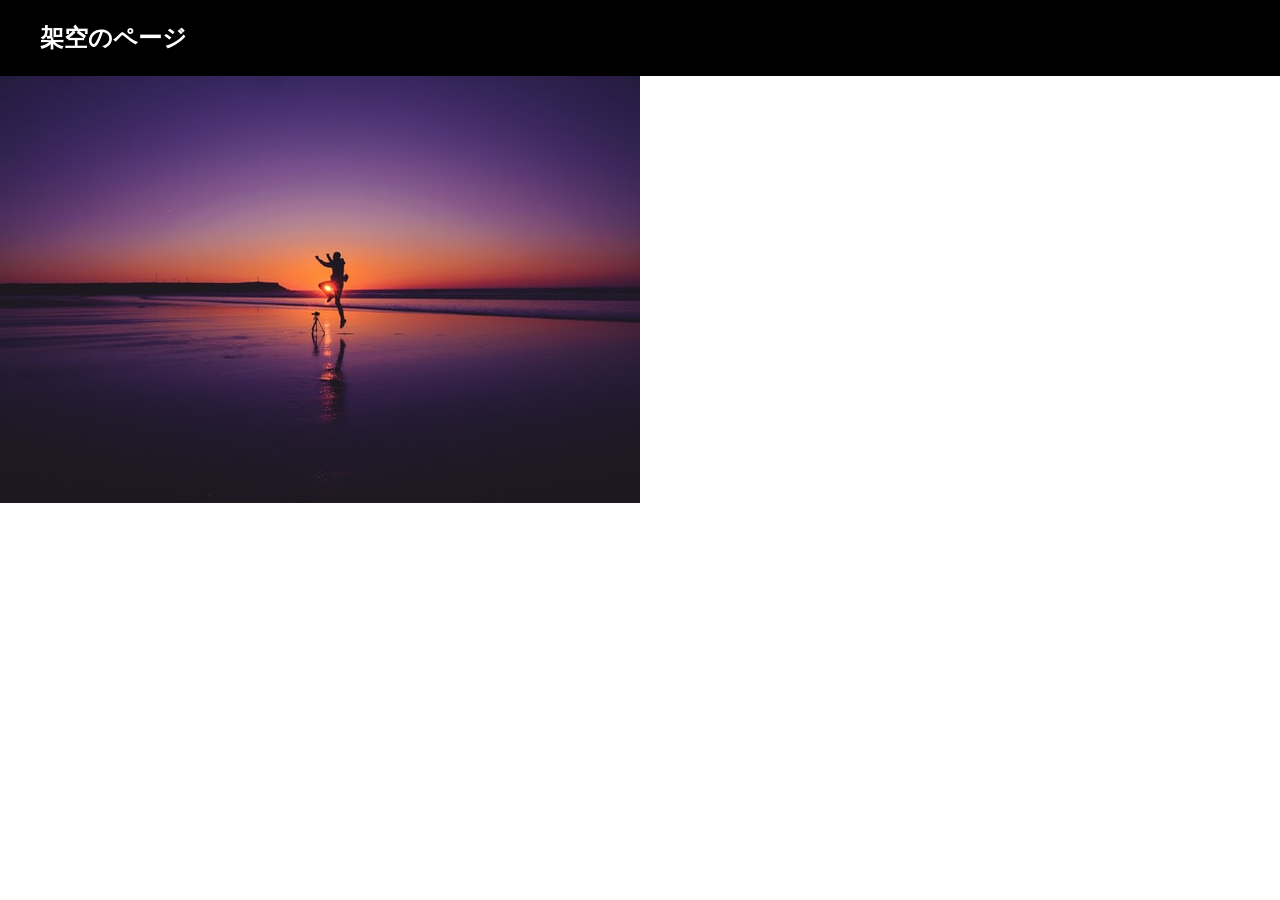
<file: sample/index.html>
<!DOCTYPE html>
<html lang="en">
<head>
  <meta charset="UTF-8">
  <meta name="viewport" content="width=device-width, initial-scale=1.0">
  <title>架空のページ</title>
  <link rel="stylesheet" href="css/sanitize.css">
  <link rel="stylesheet" href="css/style.css">
</head>
<body>
  <header class="header">
    <div class="header__inner">
            <a class="header__logo" href="/">
                架空のページ
            </a>
        </div>
  </header>
  <main>
    <img src="img/image01.jpg">
  </main>

</body>
</html>
</file>
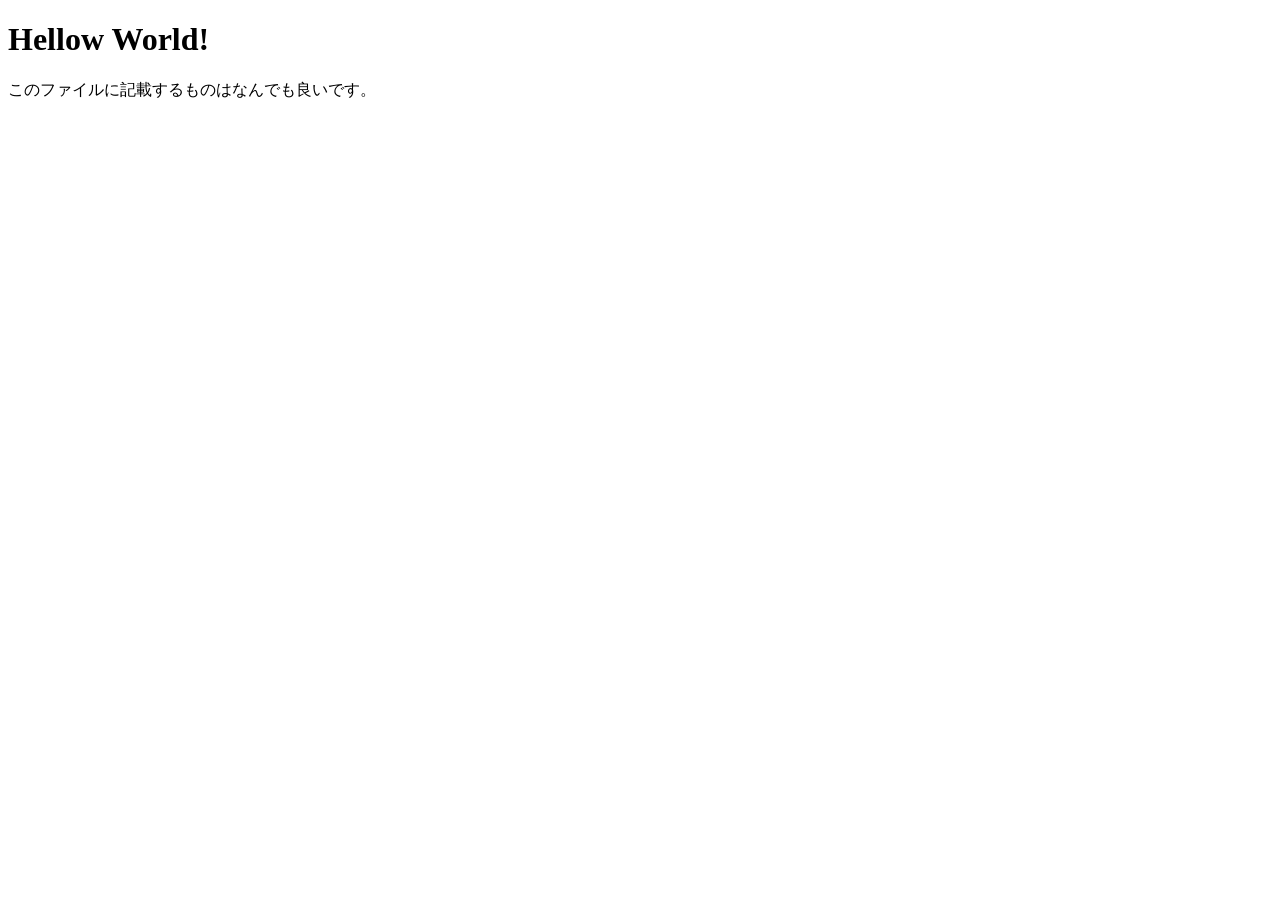
<file: src/php05/index.html>
<!DOCTYPE html>
<html lang="ja">

<head>
    <meta charset="UTF-8">
    <meta http-equiv="X-UA-Compatible" content="IE=edge">
    <meta name="viewport" content="width=device-width, initial-scale=1.0">
    <title>Document</title>
</head>

<body>
    <H1>Hellow World!</H1>
    <p>このファイルに記載するものはなんでも良いです。</p>
</body>

</html>
</file>
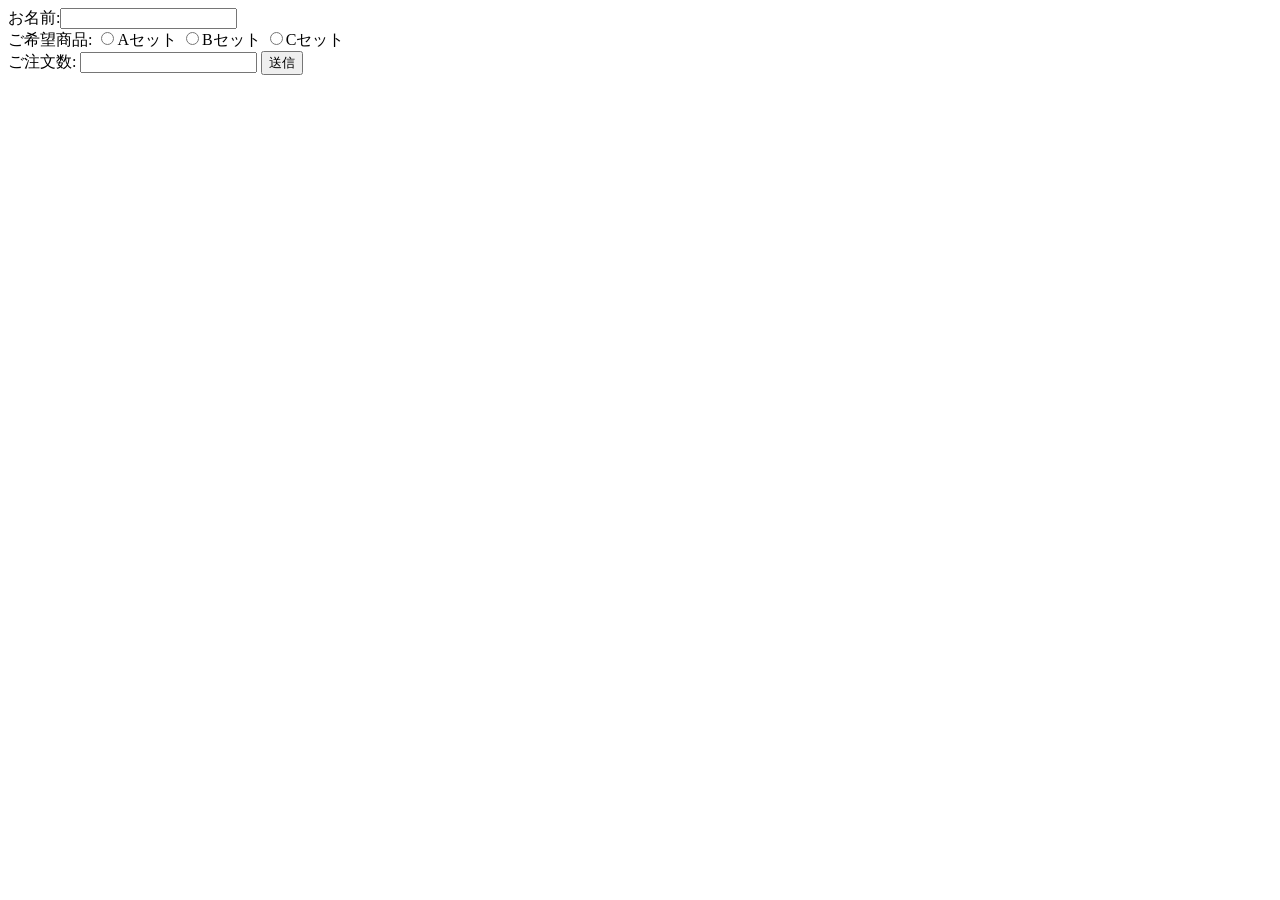
<file: src/php01/config/index.html>
<!DOCTYPE html>
<html lang="ja">
<head>
    <meta charset="UTF-8"/>
    <meta name="viewport" content="width=device-width, initial-scale=1.0"/>
    <title>Document</title>
</head>
<body>
    <form action="result.php" method="POST">
    お名前:<input type="text" name="my_name" />
    <br>
    ご希望商品:
    <input type="radio" name="choices" value="Aセット" />Aセット
    <input type="radio" name="choices" value="Bセット" />Bセット
    <input type="radio" name="choices" value="Cセット" />Cセット
    <br>
    ご注文数:
    <input type="number" name="number" value="">
    <input type="submit" value="送信" />
  </form>
</body>

</html>
</file>
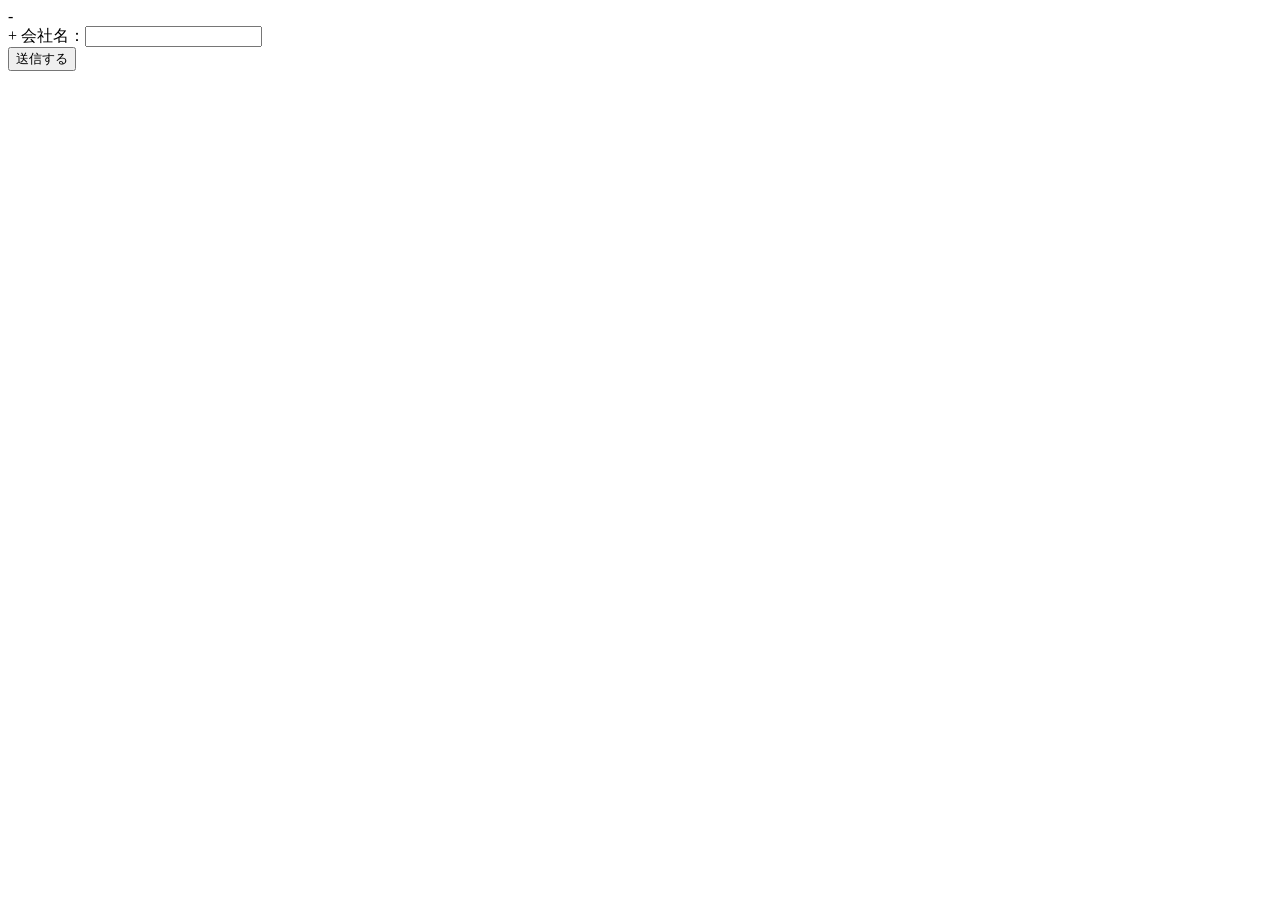
<file: src/php01/config/course.html>
<!DOCTYPE html>
<html lang="ja">

<head>
    <meta charset="UTF-8">
    <meta name="viewport" content="width=device-width, initial-scale=1.0">
    <title>Document</title>
</head>

<body>
    - <form action="course.php" method="POST">
        + <form action="course.php" method="GET">
            <label>会社名：<input type="text" name="company"></label>
            <br />
            <input type="submit" name="submit" value="送信する" />
        </form>
</body>

</html>
</file>
<file: sample/css/sanitize.css>
/* Document
 * ========================================================================== */

/**
 * Add border box sizing in all browsers (opinionated).
 */

*,
::before,
::after {
  box-sizing: border-box;
}

/**
  * 1. Add text decoration inheritance in all browsers (opinionated).
  * 2. Add vertical alignment inheritance in all browsers (opinionated).
  */

::before,
::after {
  vertical-align: inherit; /* 2 */
  text-decoration: inherit; /* 1 */
}

/**
  * 1. Use the default cursor in all browsers (opinionated).
  * 2. Change the line height in all browsers (opinionated).
  * 3. Use a 4-space tab width in all browsers (opinionated).
  * 4. Remove the grey highlight on links in iOS (opinionated).
  * 5. Prevent adjustments of font size after orientation changes in
  *    IE on Windows Phone and in iOS.
  * 6. Breaks words to prevent overflow in all browsers (opinionated).
  */

html {
  word-break: break-word; /* 6 */
  -moz-tab-size: 4; /* 3 */
  tab-size: 4; /* 3 */
  line-height: 1.5; /* 2 */
  cursor: default; /* 1 */

  -webkit-tap-highlight-color: transparent /* 4 */;
  -ms-text-size-adjust: 100%; /* 5 */
  -webkit-text-size-adjust: 100%; /* 5 */
}

/* Sections
  * ========================================================================== */

/**
  * Remove the margin in all browsers (opinionated).
  */

body {
  margin: 0;
}

/**
  * Correct the font size and margin on `h1` elements within `section` and
  * `article` contexts in Chrome, Edge, Firefox, and Safari.
  */

h1 {
  margin: 0.67em 0;
  font-size: 2em;
}

/* Grouping content
  * ========================================================================== */

/**
  * Remove the margin on nested lists in Chrome, Edge, IE, and Safari.
  */

dl dl,
dl ol,
dl ul,
ol dl,
ul dl {
  margin: 0;
}

/**
  * Remove the margin on nested lists in Edge 18- and IE.
  */

ol ol,
ol ul,
ul ol,
ul ul {
  margin: 0;
}

/**
  * 1. Add the correct sizing in Firefox.
  * 2. Show the overflow in Edge 18- and IE.
  */

hr {
  overflow: visible; /* 2 */
  height: 0; /* 1 */
}

/**
  * Add the correct display in IE.
  */

main {
  display: block;
}

/**
  * Remove the list style on navigation lists in all browsers (opinionated).
  */

nav ol,
nav ul {
  padding: 0;
  list-style: none;
}

/**
  * 1. Correct the inheritance and scaling of font size in all browsers.
  * 2. Correct the odd `em` font sizing in all browsers.
  */

pre {
  font-size: 1em; /* 2 */
  font-family: monospace, monospace; /* 1 */
}

/* Text-level semantics
  * ========================================================================== */

/**
  * Remove the gray background on active links in IE 10.
  */

a {
  background-color: transparent;
}

/**
  * Add the correct text decoration in Edge 18-, IE, and Safari.
  */

abbr[title] {
  text-decoration: underline;
  text-decoration: underline dotted;
}

/**
  * Add the correct font weight in Chrome, Edge, and Safari.
  */

b,
strong {
  font-weight: bolder;
}

/**
  * 1. Correct the inheritance and scaling of font size in all browsers.
  * 2. Correct the odd `em` font sizing in all browsers.
  */

code,
kbd,
samp {
  font-size: 1em; /* 2 */
  font-family: monospace, monospace; /* 1 */
}

/**
  * Add the correct font size in all browsers.
  */

small {
  font-size: 80%;
}

/* Embedded content
  * ========================================================================== */

/*
  * Change the alignment on media elements in all browsers (opinionated).
  */

audio,
canvas,
iframe,
img,
svg,
video {
  vertical-align: middle;
}

/**
  * Add the correct display in IE 9-.
  */

audio,
video {
  display: inline-block;
}

/**
  * Add the correct display in iOS 4-7.
  */

audio:not([controls]) {
  display: none;
  height: 0;
}

/**
  * Remove the border on iframes in all browsers (opinionated).
  */

iframe {
  border-style: none;
}

/**
  * Remove the border on images within links in IE 10-.
  */

img {
  border-style: none;
}

/**
  * Change the fill color to match the text color in all browsers (opinionated).
  */

svg:not([fill]) {
  fill: currentColor;
}

/**
  * Hide the overflow in IE.
  */

svg:not(:root) {
  overflow: hidden;
}

/* Tabular data
  * ========================================================================== */

/**
  * Collapse border spacing in all browsers (opinionated).
  */

table {
  border-collapse: collapse;
}

/* Forms
  * ========================================================================== */

/**
  * Remove the margin on controls in Safari.
  */

button,
input,
select {
  margin: 0;
}

/**
  * 1. Show the overflow in IE.
  * 2. Remove the inheritance of text transform in Edge 18-, Firefox, and IE.
  */

button {
  overflow: visible; /* 1 */
  text-transform: none; /* 2 */
}

/**
  * Correct the inability to style buttons in iOS and Safari.
  */

button,
[type="button"],
[type="reset"],
[type="submit"] {
  -webkit-appearance: button;
}

/**
  * 1. Change the inconsistent appearance in all browsers (opinionated).
  * 2. Correct the padding in Firefox.
  */

fieldset {
  padding: 0.35em 0.75em 0.625em; /* 2 */
  border: 1px solid #a0a0a0; /* 1 */
}

/**
  * Show the overflow in Edge 18- and IE.
  */

input {
  overflow: visible;
}

/**
  * 1. Correct the text wrapping in Edge 18- and IE.
  * 2. Correct the color inheritance from `fieldset` elements in IE.
  */

legend {
  display: table; /* 1 */
  max-width: 100%; /* 1 */
  color: inherit; /* 2 */
  white-space: normal; /* 1 */
}

/**
  * 1. Add the correct display in Edge 18- and IE.
  * 2. Add the correct vertical alignment in Chrome, Edge, and Firefox.
  */

progress {
  display: inline-block; /* 1 */
  vertical-align: baseline; /* 2 */
}

/**
  * Remove the inheritance of text transform in Firefox.
  */

select {
  text-transform: none;
}

/**
  * 1. Remove the margin in Firefox and Safari.
  * 2. Remove the default vertical scrollbar in IE.
  * 3. Change the resize direction in all browsers (opinionated).
  */

textarea {
  overflow: auto; /* 2 */
  margin: 0; /* 1 */
  resize: vertical; /* 3 */
}

/**
  * Remove the padding in IE 10-.
  */

[type="checkbox"],
[type="radio"] {
  padding: 0;
}

/**
  * 1. Correct the odd appearance in Chrome, Edge, and Safari.
  * 2. Correct the outline style in Safari.
  */

[type="search"] {
  outline-offset: -2px; /* 2 */

  -webkit-appearance: textfield; /* 1 */
}

/**
  * Correct the cursor style of increment and decrement buttons in Safari.
  */

::-webkit-inner-spin-button,
::-webkit-outer-spin-button {
  height: auto;
}

/**
  * Correct the text style of placeholders in Chrome, Edge, and Safari.
  */

::-webkit-input-placeholder {
  color: inherit;
  opacity: 0.54;
}

/**
  * Remove the inner padding in Chrome, Edge, and Safari on macOS.
  */

::-webkit-search-decoration {
  -webkit-appearance: none;
}

/**
  * 1. Correct the inability to style upload buttons in iOS and Safari.
  * 2. Change font properties to `inherit` in Safari.
  */

::-webkit-file-upload-button {
  font: inherit; /* 2 */

  -webkit-appearance: button; /* 1 */
}

/**
  * Remove the inner border and padding of focus outlines in Firefox.
  */

::-moz-focus-inner {
  padding: 0;
  border-style: none;
}

/**
  * Restore the focus outline styles unset by the previous rule in Firefox.
  */

:-moz-focusring {
  outline: 1px dotted ButtonText;
}

/**
  * Remove the additional :invalid styles in Firefox.
  */

:-moz-ui-invalid {
  box-shadow: none;
}

/* Interactive
  * ========================================================================== */

/*
  * Add the correct display in Edge 18- and IE.
  */

details {
  display: block;
}

/*
  * Add the correct styles in Edge 18-, IE, and Safari.
  */

dialog {
  position: absolute;
  right: 0;
  left: 0;
  display: block;
  margin: auto;
  padding: 1em;
  width: -moz-fit-content;
  width: -webkit-fit-content;
  width: fit-content;
  height: -moz-fit-content;
  height: -webkit-fit-content;
  height: fit-content;
  border: solid;
  background-color: white;
  color: black;
}

dialog:not([open]) {
  display: none;
}

/*
  * Add the correct display in all browsers.
  */

summary {
  display: list-item;
}

/* Scripting
  * ========================================================================== */

/**
  * Add the correct display in IE 9-.
  */

canvas {
  display: inline-block;
}

/**
  * Add the correct display in IE.
  */

template {
  display: none;
}

/* User interaction
  * ========================================================================== */

/*
  * 1. Remove the tapping delay in IE 10.
  * 2. Remove the tapping delay on clickable elements
       in all browsers (opinionated).
  */

a,
area,
button,
input,
label,
select,
summary,
textarea,
[tabindex] {
  -ms-touch-action: manipulation; /* 1 */
  touch-action: manipulation; /* 2 */
}

/**
  * Add the correct display in IE 10-.
  */

[hidden] {
  display: none;
}

/* Accessibility
  * ========================================================================== */

/**
  * Change the cursor on busy elements in all browsers (opinionated).
  */

[aria-busy="true"] {
  cursor: progress;
}

/*
  * Change the cursor on control elements in all browsers (opinionated).
  */

[aria-controls] {
  cursor: pointer;
}

/*
  * Change the cursor on disabled, not-editable, or otherwise
  * inoperable elements in all browsers (opinionated).
  */

[aria-disabled="true"],
[disabled] {
  cursor: not-allowed;
}

/*
  * Change the display on visually hidden accessible elements
  * in all browsers (opinionated).
  */

[aria-hidden="false"][hidden] {
  display: initial;
}

[aria-hidden="false"][hidden]:not(:focus) {
  position: absolute;
  clip: rect(0, 0, 0, 0);
}
</file>
<file: sample/css/style.css>
body{
  width: 100%;
}

.header {
    background: #000;
}

.header__inner {
    margin: 0 auto;
    padding: 20px 15px;
    max-width: 1230px;
}

.header__logo {
    color: #fff;
    text-decoration: none;
    font-weight: bold;
    font-size: 24px;
}
</file>
